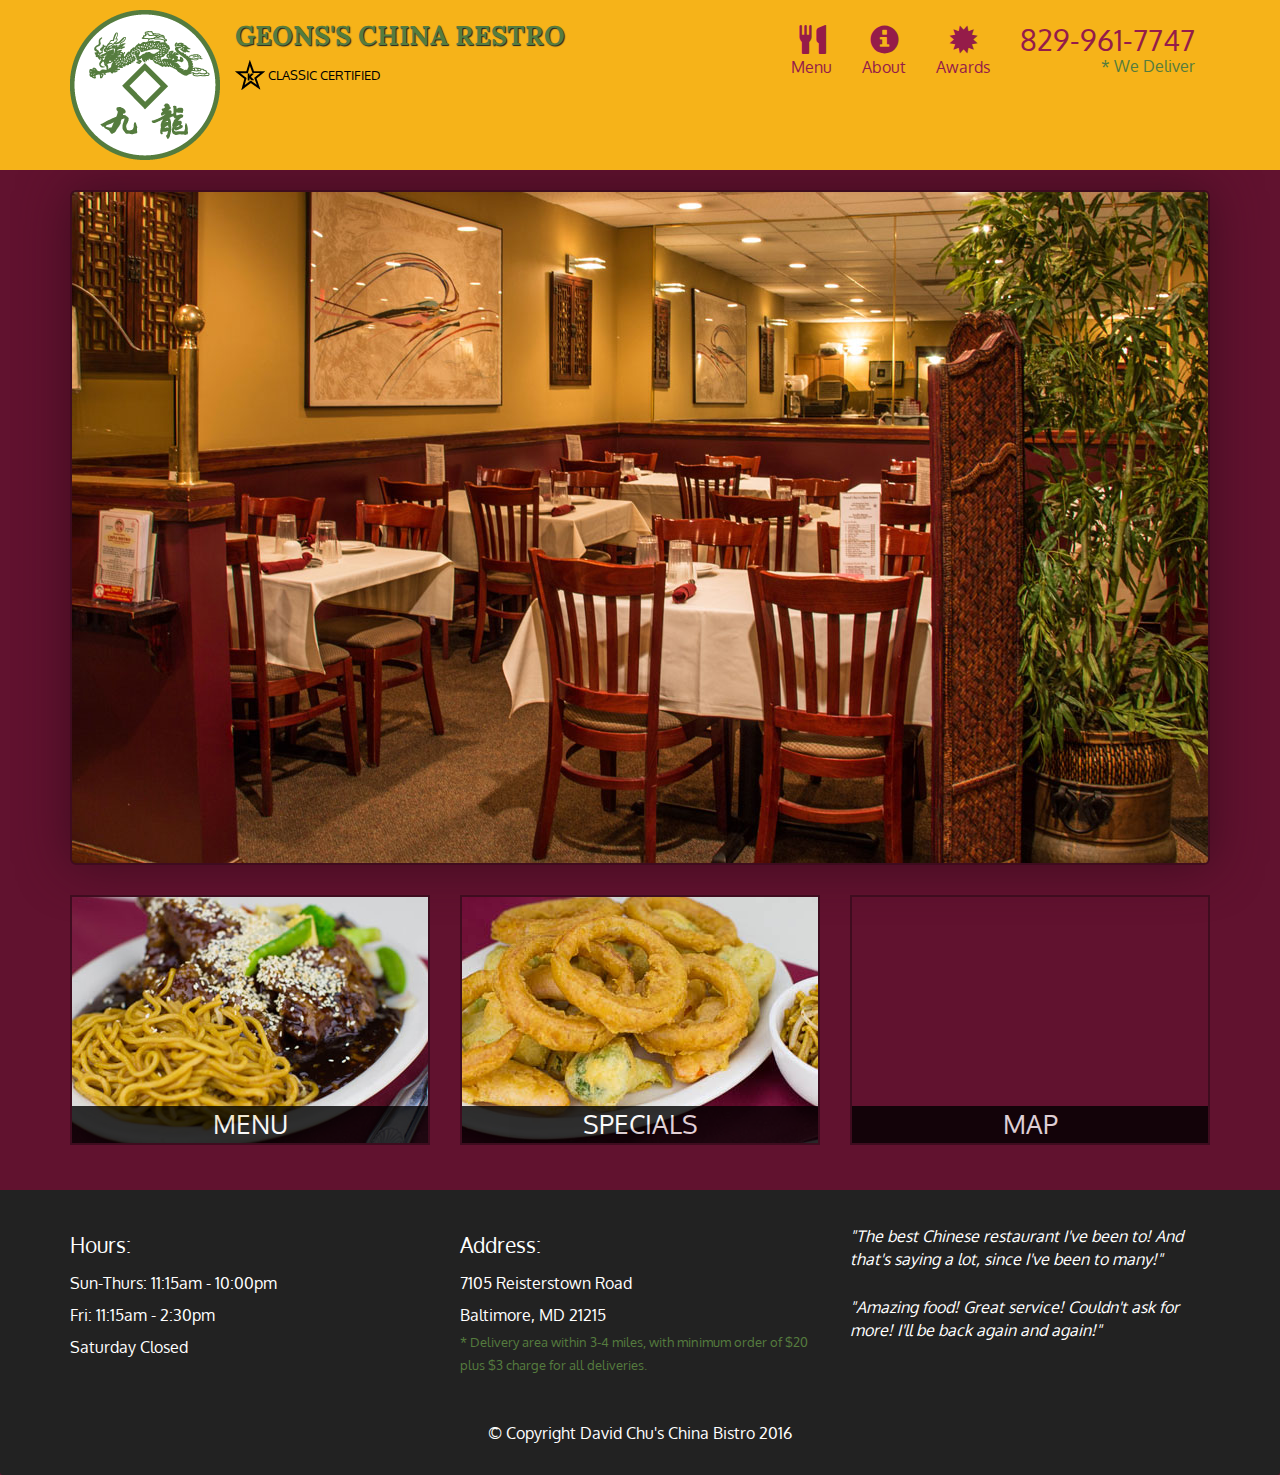
<file: index.html>
<!doctype html>
<html lang="en">
  <head>
    <meta charset="utf-8">
    <meta http-equiv="X-UA-Compatible" content="IE=edge">
    <meta name="viewport" content="width=device-width, initial-scale=1">
    <title>Geons's China Restro</title>
    <link rel="stylesheet" href="css/bootstrap.min.css">
    <link rel="stylesheet" href="css/styles.css">
  <!--   Font links are added from www.google.com/fonts -->
    <link href='https://fonts.googleapis.com/css?family=Oxygen:400,300,700' rel='stylesheet' type='text/css'>
    <link href='https://fonts.googleapis.com/css?family=Lora' rel='stylesheet' type='text/css'>
  </head>
<body>
<!-- 	header  -----i-->
  <header>

    <nav id="header-nav" class="navbar navbar-default">
      <div class="container">
        <div class="navbar-header"> 
         <!--  pull left to make it float left and visible md means logo will be visible when screen is lg or medium -->
          <a href="index.html" class="pull-left visible-md visible-lg">
            <div id="logo-img"></div>
          </a>

          <div class="navbar-brand">
            <a href="index.html"><h1> Geons's China Restro</h1></a>
            <p>
              <img src="images/star-k-logo.png" alt="Kosher certification">
              <span>Classic Certified</span>
            </p>
          </div>

          <!--   button will be displayed when screen size is squeezed to show menu -->
          <!--    #collapsable-nav will be open when the button is pressed -->
          <button type="button" class="navbar-toggle collapsed" data-toggle="collapse" data-target="#collapsable-nav" aria-expanded="false">
            <span class="sr-only">Toggle navigation</span>    <!-- sr-only means in screen only -->
            <span class="icon-bar"></span>                   <!--  these are lines on button -->
            <span class="icon-bar"></span>
            <span class="icon-bar"></span>
          </button>
        </div>

        <!--    Collapasable menu -->
        <div id="collapsable-nav" class="collapse navbar-collapse">
           <ul id="nav-list" class="nav navbar-nav navbar-right">
        <!--     it will be only active in xtraa small -->
            <li class="visible-xs active">
              <a href="index.html">
                <span class="glyphicon glyphicon-home"></span> Home</a>
            </li>
            <li>
              <a href="menu-categories.html">
           <!--    	glyphicon glyphicon-cutlery to add cutlery icon -->
                <span class="glyphicon glyphicon-cutlery"></span><br class="hidden-xs"> Menu</a>
            </li>
            <li>
              <a href="#">
                <span class="glyphicon glyphicon-info-sign"></span><br class="hidden-xs"> About</a>
            </li>
            <li>
              <a href="#">
                <span class="glyphicon glyphicon-certificate"></span><br class="hidden-xs"> Awards</a>
            </li>
            <!--  class="hidden-xs" to hide mobile number when screen is extra small -->
            <li id="phone" class="hidden-xs">
              <a href="tel:8299617747">   <!--  to call to that number -->
                <span>829-961-7747</span></a><div>* We Deliver</div>
            </li>
          </ul><!-- #nav-list -->
        </div><!-- .collapse .navbar-collapse -->
      </div>
    </nav>

  </header>

   <div id="call-btn" class="visible-xs">
    <a class="btn" href="tel:829-961-7747">
    <span class="glyphicon glyphicon-earphone"></span>
    829-961-7747
    </a>
  </div>
  <div id="xs-deliver" class="text-center visible-xs">* We Deliver</div>

 <!--    this is to add jumbotron -->
   <div id="main-content" class="container">
    <div class="jumbotron">
    <!-- 	img-responsve to make image responsive -->
    <!--   visible xs means image will be visible only when screen size is small -->
      <img src="images/jumbotron_768.jpg" alt="Picture of restaurant" class="img-responsive visible-xs">
    </div>

    <div id="home-tiles" class="row">
    <!-- 	#  col-md-4 col-sm-6 col-xs-12 TO divide grid in 3 2 and 1 in medim small and extra small respectively -->
      <div class="col-md-4 col-sm-6 col-xs-12">
        <a href="menu-categories.html"><div id="menu-tile"><span>menu</span></div></a>
      </div>
      <div class="col-md-4 col-sm-6 col-xs-12">
        <a href="single-category.html"><div id="specials-tile"><span>specials</span></div></a>
      </div>
      <div class="col-md-4 col-sm-12 col-xs-12">
      <!-- 	target="_blank" to open the link in new tab -->
        <a href="https://goo.gl/maps/pJxXXTEbaCBAEv5cA" target="_blank">
          <div id="map-tile">
         <!-- width=100% and height = 250 bcuz width will change based on grid and that will change based on screen -->
           <iframe src="https://www.google.com/maps/embed?pb=!1m18!1m12!1m3!1d3928.862199797945!2d76.33527931405389!3d10.028228275300851!2m3!1f0!2f0!3f0!3m2!1i1024!2i768!4f13.1!3m3!1m2!1s0x3b080c61093b7595%3A0xb9d64e9715b37707!2sGadgeon%20Smart%20Systems%20Pvt%20Limited!5e0!3m2!1sen!2sin!4v1570107397751!5m2!1sen!2sin" width="100%" height="250" frameborder="0" style="border:0;" allowfullscreen=""></iframe>
            <span>map</span>
          </div>

        </a>
      </div>
    </div>  <!-- end of home tiles -->

  </div> <!-- end of a min content -->


  <footer class="panel-footer">
    <div class="container">
      <div class="row">
        <section id="hours" class="col-sm-4">
          <span>Hours:</span><br>
          Sun-Thurs: 11:15am - 10:00pm<br>
          Fri: 11:15am - 2:30pm<br>
          Saturday Closed
          <hr class="visible-xs">
        </section>
        <section id="address" class="col-sm-4">
          <span>Address:</span><br>
          7105 Reisterstown Road<br>
          Baltimore, MD 21215
          <p>* Delivery area within 3-4 miles, with minimum order of $20 plus $3 charge for all deliveries.</p>
          <hr class="visible-xs">
        </section>
        <section id="testimonials" class="col-sm-4">
          <p>"The best Chinese restaurant I've been to! And that's saying a lot, since I've been to many!"</p>
          <p>"Amazing food! Great service! Couldn't ask for more! I'll be back again and again!"</p>
        </section>
      </div>
      <div class="text-center">&copy; Copyright David Chu's China Bistro 2016</div>
    </div>
  </footer>


  <!-- jQuery (Bootstrap JS plugins depend on it) -->
  <script src="js/jquery-2.1.4.min.js"></script>
  <script src="js/bootstrap.min.js"></script>
  <script src="js/script.js"></script>
</body>
</html>
</file>
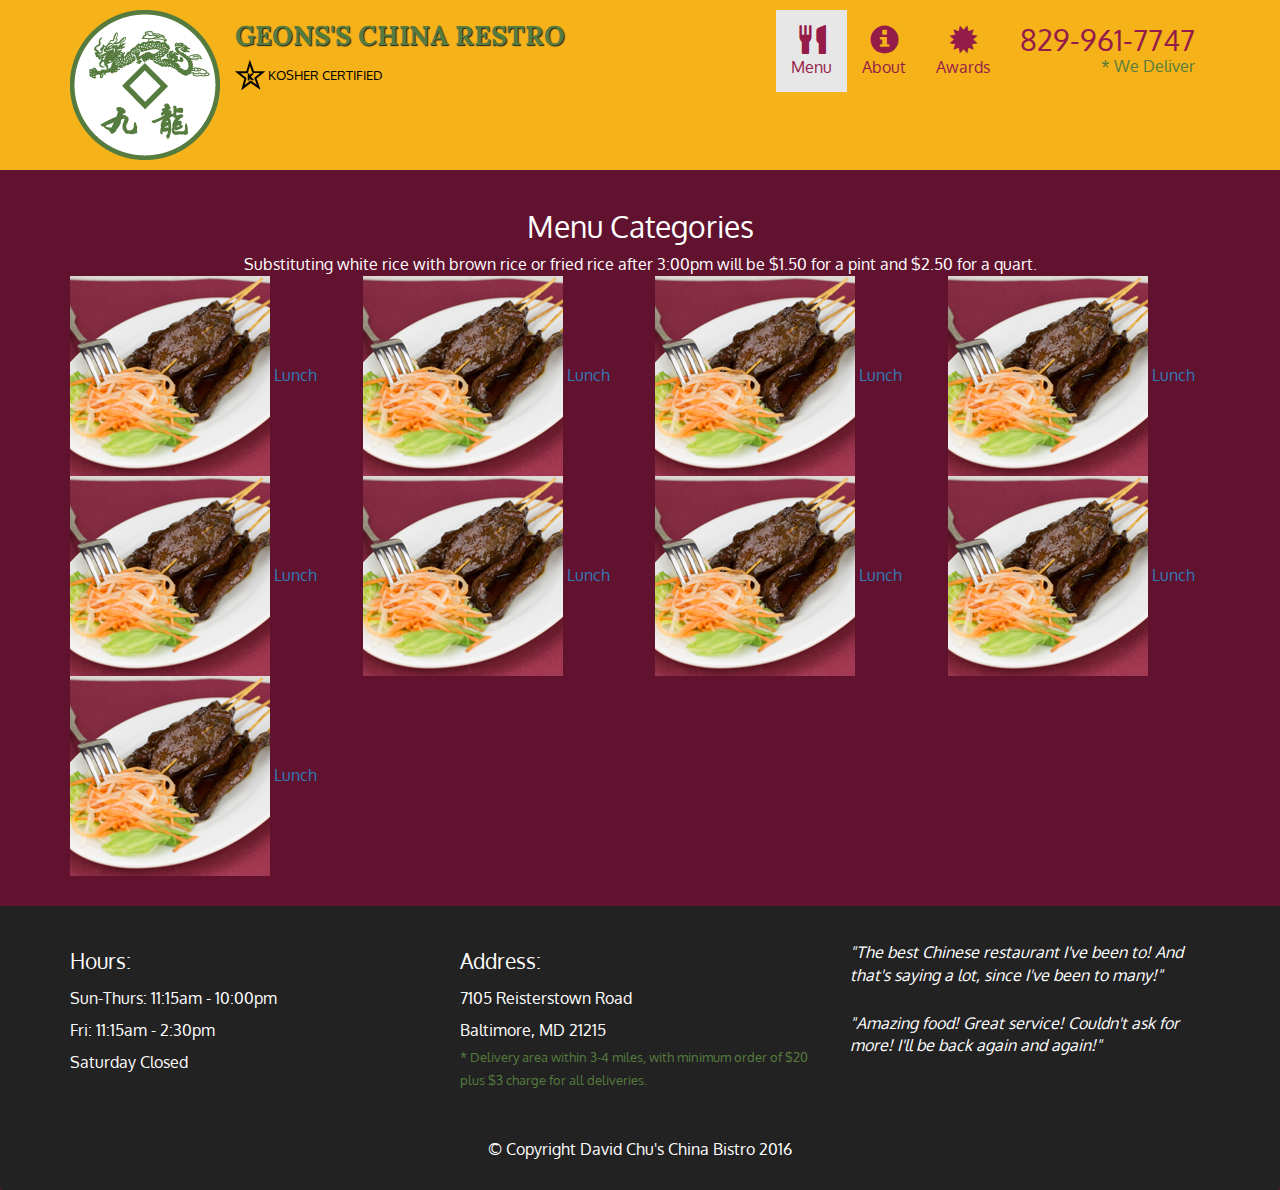
<file: menu-categories.html>
<!doctype html>
<html lang="en">
  <head>
    <meta charset="utf-8">
    <meta http-equiv="X-UA-Compatible" content="IE=edge">
    <meta name="viewport" content="width=device-width, initial-scale=1">
    <title>Geons's China Restro</title>
    <link rel="stylesheet" href="css/bootstrap.min.css">
    <link rel="stylesheet" href="css/styles.css">
    <link href='https://fonts.googleapis.com/css?family=Oxygen:400,300,700' rel='stylesheet' type='text/css'>
    <link href='https://fonts.googleapis.com/css?family=Lora' rel='stylesheet' type='text/css'>
  </head>
<body>
  <header>
    <nav id="header-nav" class="navbar navbar-default">
      <div class="container">
        <div class="navbar-header">
          <a href="index.html" class="pull-left visible-md visible-lg">
            <div id="logo-img"></div>
          </a>

          <div class="navbar-brand">
         <a href="index.html"><h1> Geons's China Restro</h1></a>
            <p>
              <img src="images/star-k-logo.png" alt="Kosher certification">
              <span>Kosher Certified</span>
            </p>
          </div>

          <button type="button" class="navbar-toggle collapsed" data-toggle="collapse" data-target="#collapsable-nav" aria-expanded="false">
            <span class="sr-only">Toggle navigation</span>
            <span class="icon-bar"></span>
            <span class="icon-bar"></span>
            <span class="icon-bar"></span>
          </button>
        </div>
        
        <div id="collapsable-nav" class="collapse navbar-collapse">
           <ul id="nav-list" class="nav navbar-nav navbar-right">
            <li class="visible-xs">
              <a href="index.html">
                <span class="glyphicon glyphicon-home"></span> Home</a>
            </li>
        <!--     class ="active " to show that we are in menu -->
             <li class="active">
              <a href="menu-categories.html">
                <span class="glyphicon glyphicon-cutlery"></span><br class="hidden-xs"> Menu</a>
            </li>
            <li>
              <a href="#">
                <span class="glyphicon glyphicon-info-sign"></span><br class="hidden-xs"> About</a>
            </li>
            <li>
              <a href="#">
                <span class="glyphicon glyphicon-certificate"></span><br class="hidden-xs"> Awards</a>
            </li>
            <!--  class="hidden-xs" to hide mobile number when screen is extra small -->
            <li id="phone" class="hidden-xs">
              <a href="tel:8299617747">   <!--  to call to that number -->
                <span>829-961-7747</span></a><div>* We Deliver</div>
            </li>
          </ul><!-- #nav-list -->
        </div><!-- .collapse .navbar-collapse -->
      </div><!-- .container -->
    </nav><!-- #header-nav -->
  </header>

 <div id="call-btn" class="visible-xs">
    <a class="btn" href="tel:829-961-7747">
    <span class="glyphicon glyphicon-earphone"></span>
    829-961-7747
    </a>
  </div>
  <div id="xs-deliver" class="text-center visible-xs">* We Deliver</div>

  <div id="main-content" class="container">
    <h2 id="menu-categories-title" class="text-center">Menu Categories</h2>
    <div class="text-center">
      Substituting white rice with brown rice or fried rice after 3:00pm will be $1.50 for a pint and $2.50 for a quart.
    </div>

    <section class="row">
      <div class="col-md-3 col-sm-4 col-xs-6 col-xxs-12">
        <a href="single-category.html">
          <div class="category-tile">
            <img width="200" height="200" src="images/menu/B/B.jpg" alt="Lunch">
            <span>Lunch</span>
          </div>
        </a>
      </div>
      <div class="col-md-3 col-sm-4 col-xs-6 col-xxs-12">
        <a href="single-category.html">
          <div class="category-tile">
            <img width="200" height="200" src="images/menu/B/B.jpg" alt="Lunch">
            <span>Lunch</span>
          </div>
        </a>
      </div>
      <div class="col-md-3 col-sm-4 col-xs-6 col-xxs-12">
        <a href="single-category.html">
          <div class="category-tile">
            <img width="200" height="200" src="images/menu/B/B.jpg" alt="Lunch">
            <span>Lunch</span>
          </div>
        </a>
      </div>
      <div class="col-md-3 col-sm-4 col-xs-6 col-xxs-12">
        <a href="single-category.html">
          <div class="category-tile">
            <img width="200" height="200" src="images/menu/B/B.jpg" alt="Lunch">
            <span>Lunch</span>
          </div>
        </a>
      </div>
      <div class="col-md-3 col-sm-4 col-xs-6 col-xxs-12">
        <a href="single-category.html">
          <div class="category-tile">
            <img width="200" height="200" src="images/menu/B/B.jpg" alt="Lunch">
            <span>Lunch</span>
          </div>
        </a>
      </div>
      <div class="col-md-3 col-sm-4 col-xs-6 col-xxs-12">
        <a href="single-category.html">
          <div class="category-tile">
            <img width="200" height="200" src="images/menu/B/B.jpg" alt="Lunch">
            <span>Lunch</span>
          </div>
        </a>
      </div>
      <div class="col-md-3 col-sm-4 col-xs-6 col-xxs-12">
        <a href="single-category.html">
          <div class="category-tile">
            <img width="200" height="200" src="images/menu/B/B.jpg" alt="Lunch">
            <span>Lunch</span>
          </div>
        </a>
      </div>
      <div class="col-md-3 col-sm-4 col-xs-6 col-xxs-12">
        <a href="single-category.html">
          <div class="category-tile">
            <img width="200" height="200" src="images/menu/B/B.jpg" alt="Lunch">
            <span>Lunch</span>
          </div>
        </a>
      </div>
      <div class="col-md-3 col-sm-4 col-xs-6 col-xxs-12">
        <a href="single-category.html">
          <div class="category-tile">
            <img width="200" height="200" src="images/menu/B/B.jpg" alt="Lunch">
            <span>Lunch</span>
          </div>
        </a>
      </div>
    </section>

  </div><!-- End of #main-content -->

  <footer class="panel-footer">
    <div class="container">
      <div class="row">
        <section id="hours" class="col-sm-4">
          <span>Hours:</span><br>
          Sun-Thurs: 11:15am - 10:00pm<br>
          Fri: 11:15am - 2:30pm<br>
          Saturday Closed
          <hr class="visible-xs">
        </section>
        <section id="address" class="col-sm-4">
          <span>Address:</span><br>
          7105 Reisterstown Road<br>
          Baltimore, MD 21215
          <p>* Delivery area within 3-4 miles, with minimum order of $20 plus $3 charge for all deliveries.</p>
          <hr class="visible-xs">
        </section>
        <section id="testimonials" class="col-sm-4">
          <p>"The best Chinese restaurant I've been to! And that's saying a lot, since I've been to many!"</p>
          <p>"Amazing food! Great service! Couldn't ask for more! I'll be back again and again!"</p>
        </section>
      </div>
      <div class="text-center">&copy; Copyright David Chu's China Bistro 2016</div>
    </div>
  </footer>

  <!-- jQuery (Bootstrap JS plugins depend on it) -->
  <script src="js/jquery-2.1.4.min.js"></script>
  <script src="js/bootstrap.min.js"></script>
  <script src="js/script.js"></script>
</body>
</html>
</file>
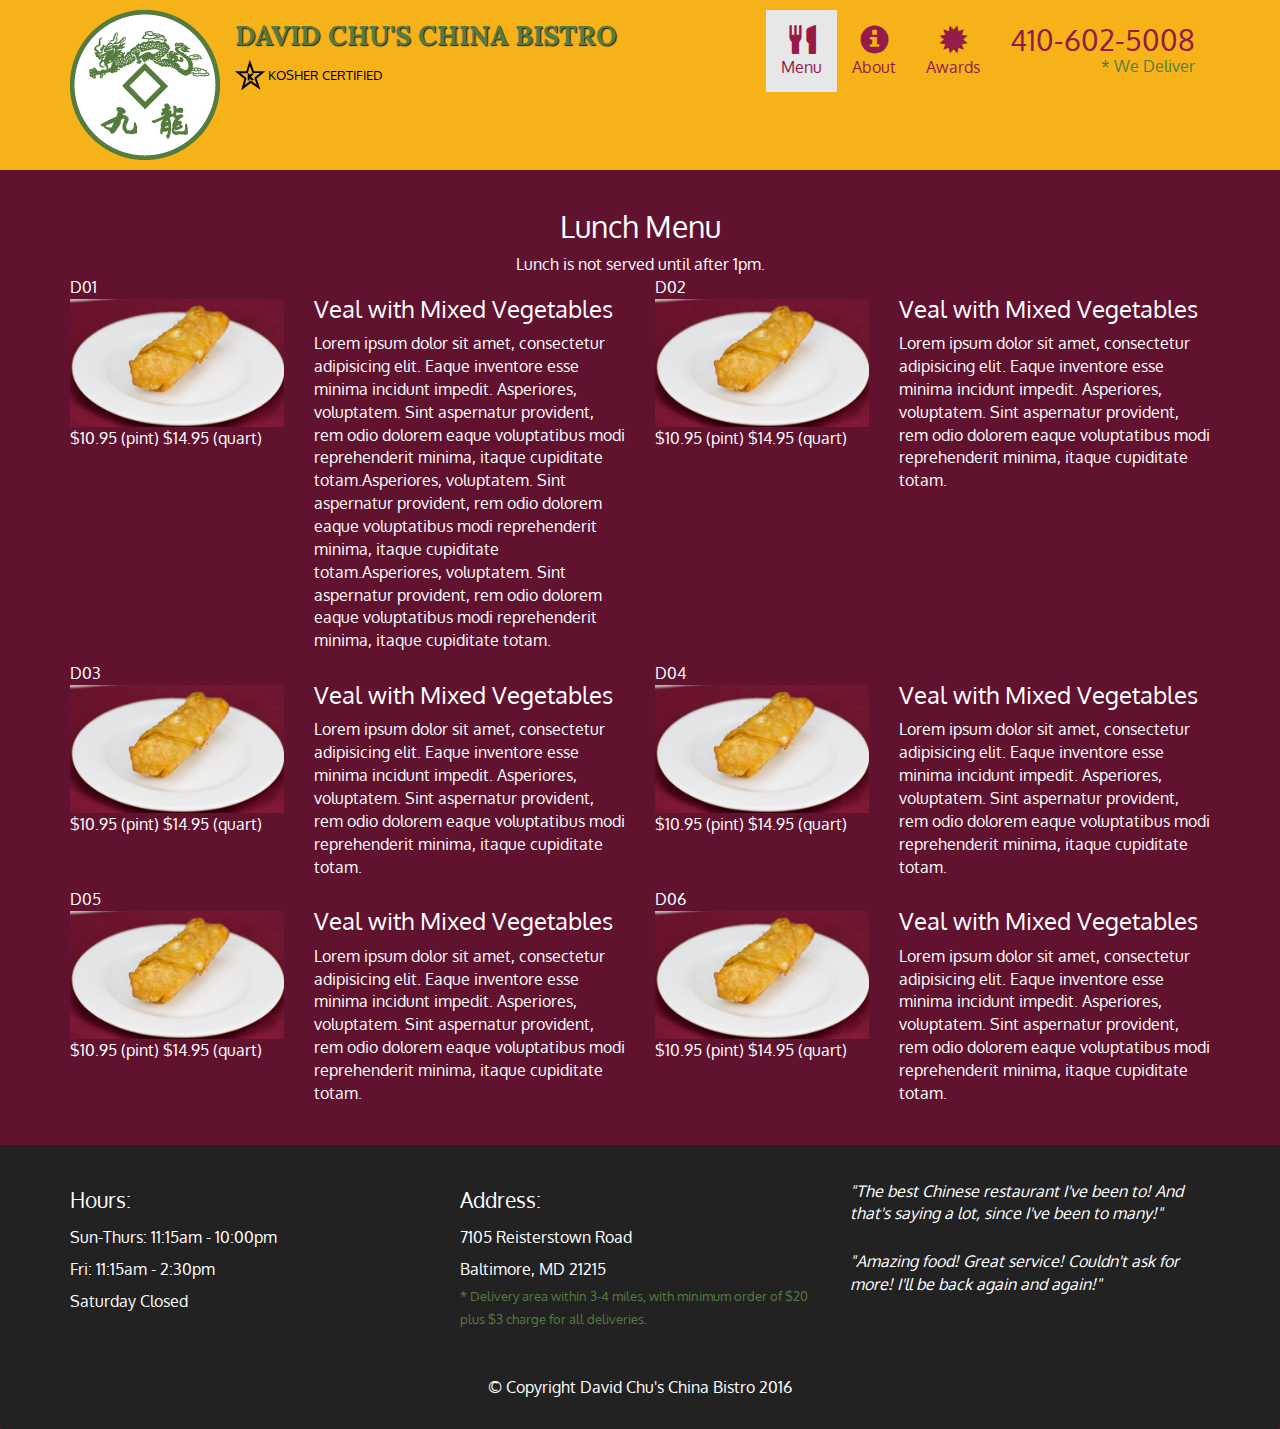
<file: single-category.html>
<!doctype html>
<html lang="en">
  <head>
    <meta charset="utf-8">
    <meta http-equiv="X-UA-Compatible" content="IE=edge">
    <meta name="viewport" content="width=device-width, initial-scale=1">
    <title>David Chu's China Bistro</title>
    <link rel="stylesheet" href="css/bootstrap.min.css">
    <link rel="stylesheet" href="css/styles.css">
    <link href='https://fonts.googleapis.com/css?family=Oxygen:400,300,700' rel='stylesheet' type='text/css'>
    <link href='https://fonts.googleapis.com/css?family=Lora' rel='stylesheet' type='text/css'>
  </head>
<body>
  <header>
    <nav id="header-nav" class="navbar navbar-default">
      <div class="container">
        <div class="navbar-header">
          <a href="index.html" class="pull-left visible-md visible-lg">
            <div id="logo-img"></div>
          </a>

          <div class="navbar-brand">
            <a href="index.html"><h1>David Chu's China Bistro</h1></a>
            <p>
              <img src="images/star-k-logo.png" alt="Kosher certification">
              <span>Kosher Certified</span>
            </p>
          </div>

          <button type="button" class="navbar-toggle collapsed" data-toggle="collapse" data-target="#collapsable-nav" aria-expanded="false">
            <span class="sr-only">Toggle navigation</span>
            <span class="icon-bar"></span>
            <span class="icon-bar"></span>
            <span class="icon-bar"></span>
          </button>
        </div>
        
        <div id="collapsable-nav" class="collapse navbar-collapse">
           <ul id="nav-list" class="nav navbar-nav navbar-right">
            <li class="visible-xs">
              <a href="index.html">
                <span class="glyphicon glyphicon-home"></span> Home</a>
            </li>
            <li class="active">
              <a href="menu-categories.html">
                <span class="glyphicon glyphicon-cutlery"></span><br class="hidden-xs"> Menu</a>
            </li>
            <li>
              <a href="#">
                <span class="glyphicon glyphicon-info-sign"></span><br class="hidden-xs"> About</a>
            </li>
            <li>
              <a href="#">
                <span class="glyphicon glyphicon-certificate"></span><br class="hidden-xs"> Awards</a>
            </li>
            <li id="phone" class="hidden-xs">
              <a href="tel:410-602-5008">
                <span>410-602-5008</span></a><div>* We Deliver</div>
            </li>
          </ul><!-- #nav-list -->
        </div><!-- .collapse .navbar-collapse -->
      </div><!-- .container -->
    </nav><!-- #header-nav -->
  </header>

  <div id="call-btn" class="visible-xs">
    <a class="btn" href="tel:410-602-5008">
    <span class="glyphicon glyphicon-earphone"></span>
    410-602-5008
    </a>
  </div>
  <div id="xs-deliver" class="text-center visible-xs">* We Deliver</div>

  <div id="main-content" class="container">
    <h2 id="menu-categories-title" class="text-center">Lunch Menu</h2>
    <div class="text-center">Lunch is not served until after 1pm.</div>

    <section class="row">
      <div class="menu-item-tile col-md-6">
        <div class="row">
          <div class="col-sm-5">
            <div class="menu-item-photo">
              <div>D01</div>
              <img class="img-responsive" width="250" height="150" src="images/menu/B/B-1.jpg" alt="Item">
            </div>
            <div class="menu-item-price">$10.95<span> (pint)</span> $14.95 <span>(quart)</span></div>
          </div>
          <div class="menu-item-description col-sm-7">
            <h3 class="menu-item-title">Veal with Mixed Vegetables</h3>
            <p class="menu-item-details">Lorem ipsum dolor sit amet, consectetur adipisicing elit. Eaque inventore esse minima incidunt impedit. Asperiores, voluptatem. Sint aspernatur provident, rem odio dolorem eaque voluptatibus modi reprehenderit minima, itaque cupiditate totam.Asperiores, voluptatem. Sint aspernatur provident, rem odio dolorem eaque voluptatibus modi reprehenderit minima, itaque cupiditate totam.Asperiores, voluptatem. Sint aspernatur provident, rem odio dolorem eaque voluptatibus modi reprehenderit minima, itaque cupiditate totam.</p>
          </div>
        </div>
        <hr class="visible-xs">
      </div>

      <div class="menu-item-tile col-md-6">
        <div class="row">
          <div class="col-sm-5">
            <div class="menu-item-photo">
              <div>D02</div>
              <img class="img-responsive" width="250" height="150" src="images/menu/B/B-1.jpg" alt="Item">
            </div>
            <div class="menu-item-price">$10.95<span> (pint)</span> $14.95 <span>(quart)</span></div>
          </div>
          <div class="menu-item-description col-sm-7">
            <h3 class="menu-item-title">Veal with Mixed Vegetables</h3>
            <p class="menu-item-details">Lorem ipsum dolor sit amet, consectetur adipisicing elit. Eaque inventore esse minima incidunt impedit. Asperiores, voluptatem. Sint aspernatur provident, rem odio dolorem eaque voluptatibus modi reprehenderit minima, itaque cupiditate totam.</p>
          </div>
        </div>
        <hr class="visible-xs">
      </div>
      <!-- Add after every 2nd menu-item-tile -->
      <div class="clearfix visible-lg-block visible-md-block"></div>

      <div class="menu-item-tile col-md-6">
        <div class="row">
          <div class="col-sm-5">
            <div class="menu-item-photo">
              <div>D03</div>
              <img class="img-responsive" width="250" height="150" src="images/menu/B/B-1.jpg" alt="Item">
            </div>
            <div class="menu-item-price">$10.95<span> (pint)</span> $14.95 <span>(quart)</span></div>
          </div>
          <div class="menu-item-description col-sm-7">
            <h3 class="menu-item-title">Veal with Mixed Vegetables</h3>
            <p class="menu-item-details">Lorem ipsum dolor sit amet, consectetur adipisicing elit. Eaque inventore esse minima incidunt impedit. Asperiores, voluptatem. Sint aspernatur provident, rem odio dolorem eaque voluptatibus modi reprehenderit minima, itaque cupiditate totam.</p>
          </div>
        </div>
        <hr class="visible-xs">
      </div>

      <div class="menu-item-tile col-md-6">
        <div class="row">
          <div class="col-sm-5">
            <div class="menu-item-photo">
              <div>D04</div>
              <img class="img-responsive" width="250" height="150" src="images/menu/B/B-1.jpg" alt="Item">
            </div>
            <div class="menu-item-price">$10.95<span> (pint)</span> $14.95 <span>(quart)</span></div>
          </div>
          <div class="menu-item-description col-sm-7">
            <h3 class="menu-item-title">Veal with Mixed Vegetables</h3>
            <p class="menu-item-details">Lorem ipsum dolor sit amet, consectetur adipisicing elit. Eaque inventore esse minima incidunt impedit. Asperiores, voluptatem. Sint aspernatur provident, rem odio dolorem eaque voluptatibus modi reprehenderit minima, itaque cupiditate totam.</p>
          </div>
        </div>
        <hr class="visible-xs">
      </div>
      <!-- Add after every 2nd menu-item-tile -->
      <div class="clearfix visible-lg-block visible-md-block"></div>

      <div class="menu-item-tile col-md-6">
        <div class="row">
          <div class="col-sm-5">
            <div class="menu-item-photo">
              <div>D05</div>
              <img class="img-responsive" width="250" height="150" src="images/menu/B/B-1.jpg" alt="Item">
            </div>
            <div class="menu-item-price">$10.95<span> (pint)</span> $14.95 <span>(quart)</span></div>
          </div>
          <div class="menu-item-description col-sm-7">
            <h3 class="menu-item-title">Veal with Mixed Vegetables</h3>
            <p class="menu-item-details">Lorem ipsum dolor sit amet, consectetur adipisicing elit. Eaque inventore esse minima incidunt impedit. Asperiores, voluptatem. Sint aspernatur provident, rem odio dolorem eaque voluptatibus modi reprehenderit minima, itaque cupiditate totam.</p>
          </div>
        </div>
        <hr class="visible-xs">
      </div>

      <div class="menu-item-tile col-md-6">
        <div class="row">
          <div class="col-sm-5">
            <div class="menu-item-photo">
              <div>D06</div>
              <img class="img-responsive" width="250" height="150" src="images/menu/B/B-1.jpg" alt="Item">
            </div>
            <div class="menu-item-price">$10.95<span> (pint)</span> $14.95 <span>(quart)</span></div>
          </div>
          <div class="menu-item-description col-sm-7">
            <h3 class="menu-item-title">Veal with Mixed Vegetables</h3>
            <p class="menu-item-details">Lorem ipsum dolor sit amet, consectetur adipisicing elit. Eaque inventore esse minima incidunt impedit. Asperiores, voluptatem. Sint aspernatur provident, rem odio dolorem eaque voluptatibus modi reprehenderit minima, itaque cupiditate totam.</p>
          </div>
        </div>
        <hr class="visible-xs">
      </div>
      <!-- Add after every 2nd menu-item-tile -->
      <div class="clearfix visible-lg-block visible-md-block"></div>

    </section>

  </div><!-- End of #main-content -->

  <footer class="panel-footer">
    <div class="container">
      <div class="row">
        <section id="hours" class="col-sm-4">
          <span>Hours:</span><br>
          Sun-Thurs: 11:15am - 10:00pm<br>
          Fri: 11:15am - 2:30pm<br>
          Saturday Closed
          <hr class="visible-xs">
        </section>
        <section id="address" class="col-sm-4">
          <span>Address:</span><br>
          7105 Reisterstown Road<br>
          Baltimore, MD 21215
          <p>* Delivery area within 3-4 miles, with minimum order of $20 plus $3 charge for all deliveries.</p>
          <hr class="visible-xs">
        </section>
        <section id="testimonials" class="col-sm-4">
          <p>"The best Chinese restaurant I've been to! And that's saying a lot, since I've been to many!"</p>
          <p>"Amazing food! Great service! Couldn't ask for more! I'll be back again and again!"</p>
        </section>
      </div>
      <div class="text-center">&copy; Copyright David Chu's China Bistro 2016</div>
    </div>
  </footer>

  <!-- jQuery (Bootstrap JS plugins depend on it) -->
  <script src="js/jquery-2.1.4.min.js"></script>
  <script src="js/bootstrap.min.js"></script>
  <script src="js/script.js"></script>
</body>
</html>
</file>
<file: css/styles.css>
body {
  font-size: 16px;
  color: #fff;
  background-color: #61122f;
  font-family: 'Oxygen', sans-serif;
}

#header-nav {
  background-color: #f6b319;
  border-radius: 0;
  border: 0;
}

#logo-img {
  background: url('../images/restaurant-logo_large.png') no-repeat;
  width: 150px;
  height: 150px;
  margin: 10px 15px 10px 0;
}

.navbar-brand {
  padding-top: 25px;
}

.navbar-brand h1 { /* Restaurant name */
  font-family: 'Lora', serif;
  color: #557c3e;
  font-size: 1.5em;
  text-transform: uppercase;
  font-weight: bold;
  text-shadow: 1px 1px 1px #222;
  margin-top: 0;
  margin-bottom: 0;
  line-height: .75;
}

/*this is to remove underline from Geon's ....*/
.navbar-brand a:hover, .navbar-brand a:focus {
  text-decoration: none;
}

/*classic certified*/
.navbar-brand p {
  color: #000;
  text-transform: uppercase;
  font-size: .7em;
  margin-top: 15px;
}
 /* Star-K */
.navbar-brand p span {
  vertical-align: middle;
}

/*to give margin top 10 px*/
#nav-list {
  margin-top: 10px;
}
/*to give maroon color and align text to centre*/
#nav-list a {
  color: #951C49;
  text-align: center;
}
#nav-list a:hover {
  background: #E7E7E7;
}
#nav-list a span {
  font-size: 1.8em;
}

#phone {
  margin-top: 5px;
}
#phone a { /* Phone number */
  text-align: right;
  padding-bottom: 0;
}
#phone div { /* We Deliver */
  color: #557c3e;
  text-align: right;
  padding-right: 15px;
}

.navbar-header button.navbar-toggle, .navbar-header .icon-bar {
  border: 1px solid #61122f;
}

/*to remove floating effect*/
.navbar-header button.navbar-toggle {
  clear: both;
  margin-top: -30px;
}
/* END HEADER */





/* FOOTER */
.panel-footer {
  margin-top: 30px;
  padding-top: 35px;
  padding-bottom: 30px;
  background-color: #222;
  border-top: 0;
}
.panel-footer div.row {
  margin-bottom: 35px;
}
#hours, #address {
  line-height: 2;
}
#hours > span, #address > span {
  font-size: 1.3em;
}
#address p {
  color: #557c3e;
  font-size: .8em;
  line-height: 1.8;
}
#testimonials {
  font-style: italic;
}
#testimonials p:nth-child(2) {
  margin-top: 25px;
}
/* END FOOTER */


/*we are adding mediaquery here*/

/* HOME PAGE */

/*this is to give border and box-shadow to each jumbotronSSS*/
.container .jumbotron {
  box-shadow: 0 0 50px #3F0C1F;
  border: 2px solid #3F0C1F;
}


#menu-tile, #specials-tile, #map-tile {
  height: 250px;
  width: 100%;
  margin-bottom: 15px;
  position: relative;
  border: 2px solid #3F0C1F;
  overflow: hidden;
}
#menu-tile:hover, #specials-tile:hover, #map-tile:hover {
  box-shadow: 0 1px 5px 1px #cccccc;
}

#menu-tile {
  background: url('../images/menu-tile.jpg') no-repeat;
  background-position: center;
}
#specials-tile {
  background: url('../images/specials-tile.jpg') no-repeat;
  background-position: center;
}

#menu-tile span, #specials-tile span, #map-tile span {
  position: absolute;
  bottom: 0;
  right: 0;
  width: 100%;
  text-align: center;
  font-size: 1.6em;
  text-transform: uppercase;
  background-color: #000;
  color: #fff;
  opacity: .8;
}

/* END HOME PAGE */

/* END HOME PAGE */

/********** Large devices only **********/
@media (min-width: 1200px) {
  .container .jumbotron {
    background: url('../images/jumbotron_1200.jpg') no-repeat;
    height: 675px;
  }
}

/********** Medium devices only **********/
@media (min-width: 992px) and (max-width: 1199px) {
  /* Header */
  #logo-img {
    background: url('../images/restaurant-logo_medium.png') no-repeat;
    width: 100px;
    height: 100px;
    margin: 5px 5px 5px 0;
  }
  /* End Header */

  /* Home Page */
  .container .jumbotron {
    background: url('../images/jumbotron_992.jpg') no-repeat;
    height: 558px;
  }
  /* End Home Page */
}

/********** Small devices only **********/
@media (min-width: 768px) and (max-width: 991px) {
  /* Home Page */
  .container .jumbotron {
    background: url('../images/jumbotron_768.jpg') no-repeat;
    height: 432px;
  }
  /* End Home Page */

}

/********** Extra small devices only **********/
@media (max-width: 767px) {
  /* Header */
  .navbar-brand {
    padding-top: 10px;
    height: 80px;
  }
  .navbar-brand h1 { /* Restaurant name */
    padding-top: 10px;
    font-size: 5vw; /* 1vw = 1% of viewport width */
  }
  .navbar-brand p { /* Kosher cert */
    font-size: .6em;
    margin-top: 12px;
  }
  .navbar-brand p img { /* Star-K */
    height: 20px;
  }

  #collapsable-nav a { /* Collapsed nav menu text */
    font-size: 1.2em;
  }
  #collapsable-nav a span { /* Collapsed nav menu glyph */
    font-size: 1em;
    margin-right: 5px;
  }

  #call-btn > a {
    font-size: 1.5em;
    display: block;
    margin: 0 20px;
    padding: 10px;
    border: 2px solid #fff;
    background-color: #f6b319;
    color: #951c49;
  }
  #xs-deliver {
    margin-top: 5px;
    font-size: .7em;
    letter-spacing: .1em;
    text-transform: uppercase;
  }
  /* End Header */

    /* Footer */
  .panel-footer section {
    margin-bottom: 30px;
    text-align: center;
  }
  .panel-footer section:nth-child(3) {
    margin-bottom: 0; /* margin already exists on the whole row */
  }
  .panel-footer section hr {
    width: 50%;
  }
  /* End Footer */

  /* Home Page */
  .container .jumbotron {
    margin-top: 30px;
    padding: 0;
  }

   #menu-tile, #specials-tile {
    width: 360px;
    margin: 0 auto 15px;
  }

}




/********** Super extra small devices Only :-) (e.g., iPhone 4) **********/
@media (max-width: 479px) {
  /* Header */
  .navbar-brand h1 { /* Restaurant name */
    padding-top: 5px;
    font-size: 6vw;
  }
  /* End Header */
  
  /* Home page */
  #menu-tile, #specials-tile {
    width: 280px;
    margin: 0 auto 15px;
  }
}
</file>
